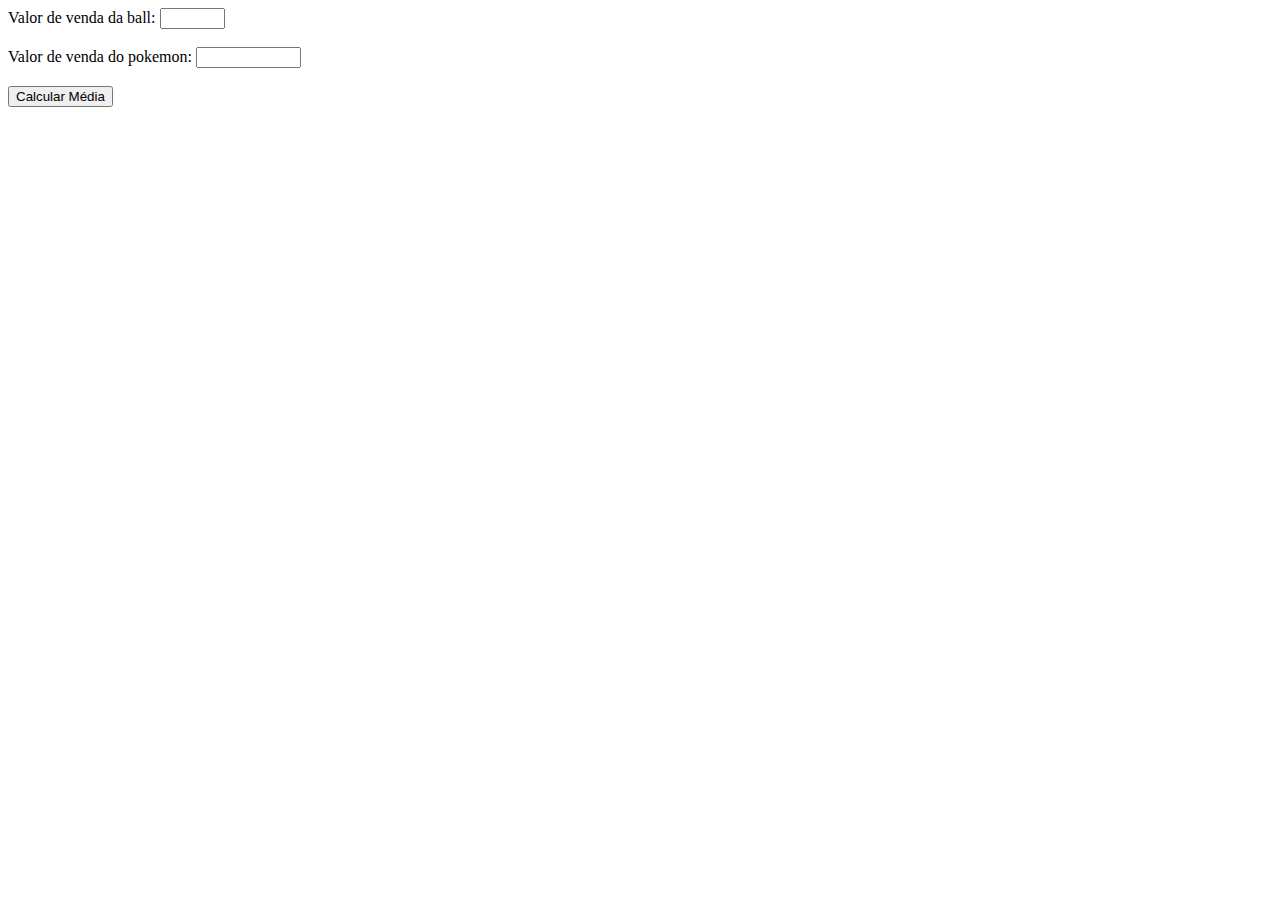
<file: calculadora.html>
<!DOCTYPE html>
<html>
 <head>
   <title>Media PxG</title>
   Valor de venda da ball: <input id="ball" type="text" size="5"> <br><br/>
   Valor de venda do pokemon: <input id="nota1" type="text" size="10"> <br><br/>
   <button onclick="media()">Calcular Média</button>

   <script type="text/javascript">

    function media(){
     var nota1 = parseFloat(document.getElementById("nota1").value);
	 var ball = parseFloat(document.getElementById("ball").value);
	 var nota2 = nota1/2;
     var media = (nota1 + nota2)/ball ;

     alert("Média de balls do pokemon é de: "+media);

    }
 </script>

 </head>
</html>
</file>
